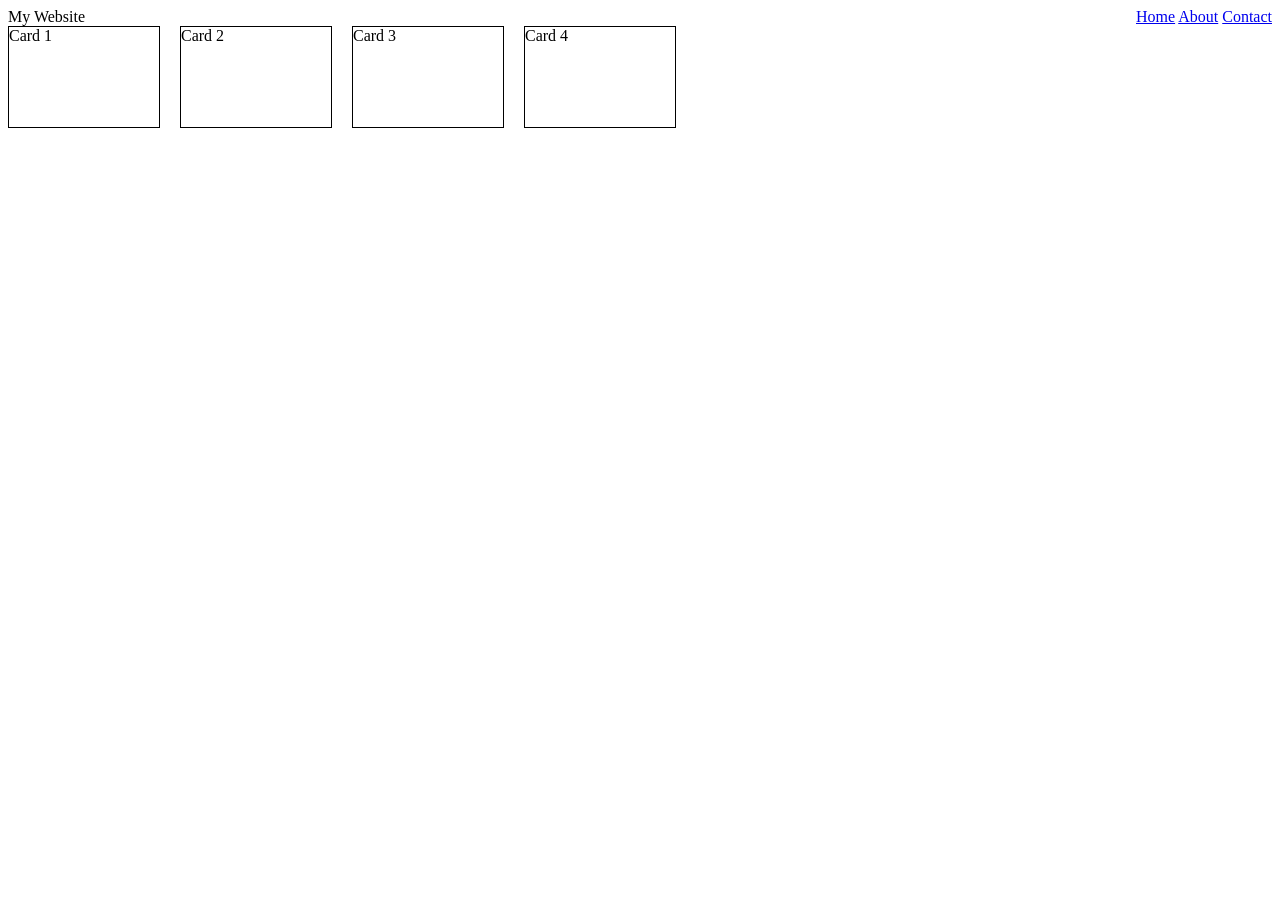
<file: ex00/index.html>
<!DOCTYPE html>
<html lang="en">
<head>
    <meta charset="UTF-8">
    <meta name="viewport" content="width=device-width, initial-scale=1.0">
    <title>Flexbox Project</title>
    <link rel="stylesheet" href="style.css">
</head>
<body>
<nav class="nav-container">
    <div>My Website</div>

    <div>
        <a href="#">Home</a>
        <a href="#">About</a>
        <a href="#">Contact</a>
    </div>
</nav>

    <div class="card-container">
        <div>Card 1</div>
        <div>Card 2</div>
        <div>Card 3</div>
        <div>Card 4</div>
    </div>
</body>
</html>
</file>
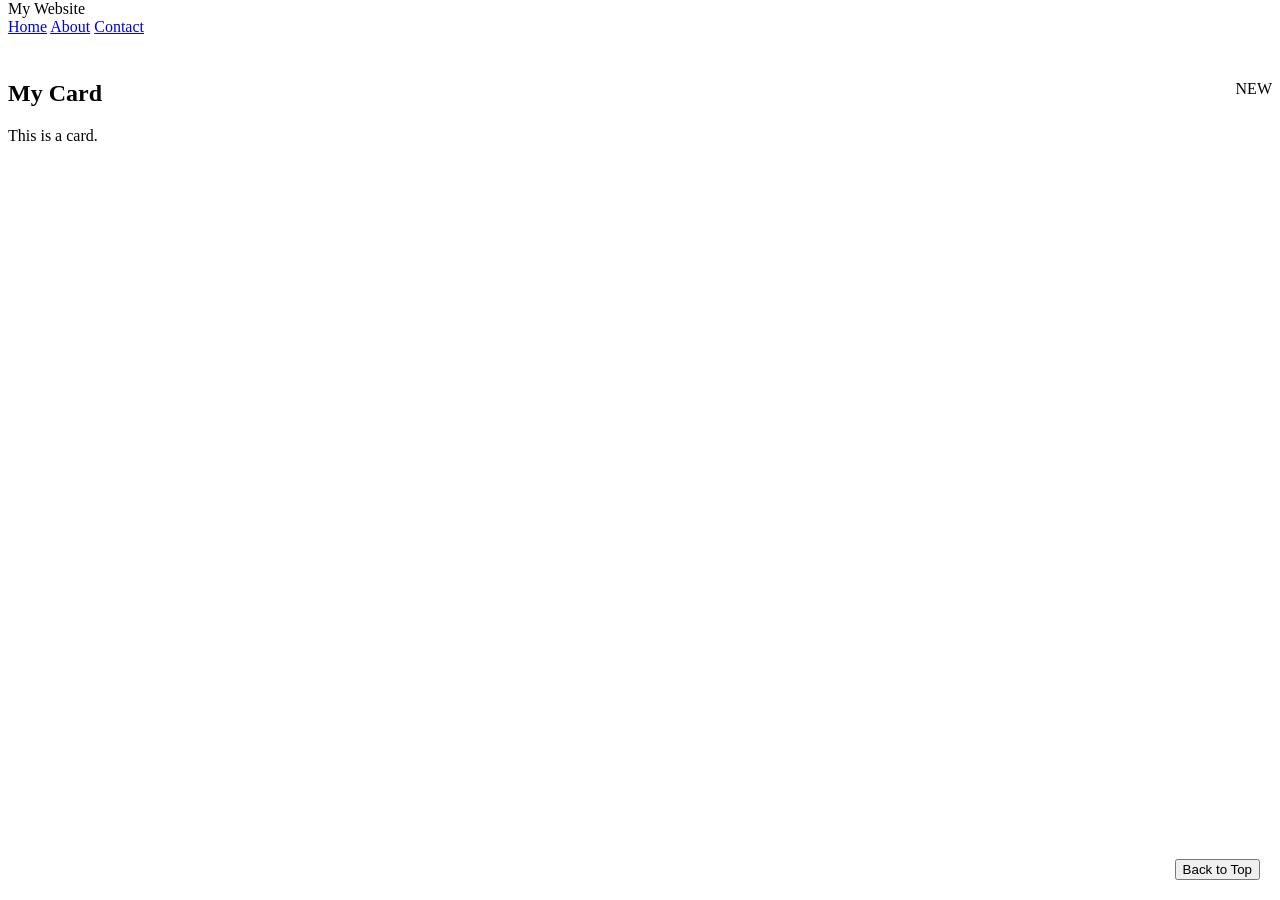
<file: ex01/index.html>
<!DOCTYPE html>
<html lang="en">
<head>
    <meta charset="UTF-8">
    <meta name="viewport" content="width=device-width, initial-scale=1.0">
    <title>Positioning Project</title>
    <link rel="stylesheet" href="style.css">
</head>

<body>

    <nav class="nav-container">
        <div>My Website</div>

        <div>
            <a href="#">Home</a>
            <a href="#">About</a>
            <a href="#">Contact</a>
        </div>
    </nav>
    <div class="card">
    <span class="badge">NEW</span>
    <h2>My Card</h2>
    <p>This is a card.</p>
</div>
<button class="back-to-top">Back to Top</button>
</body>
</html>
</file>
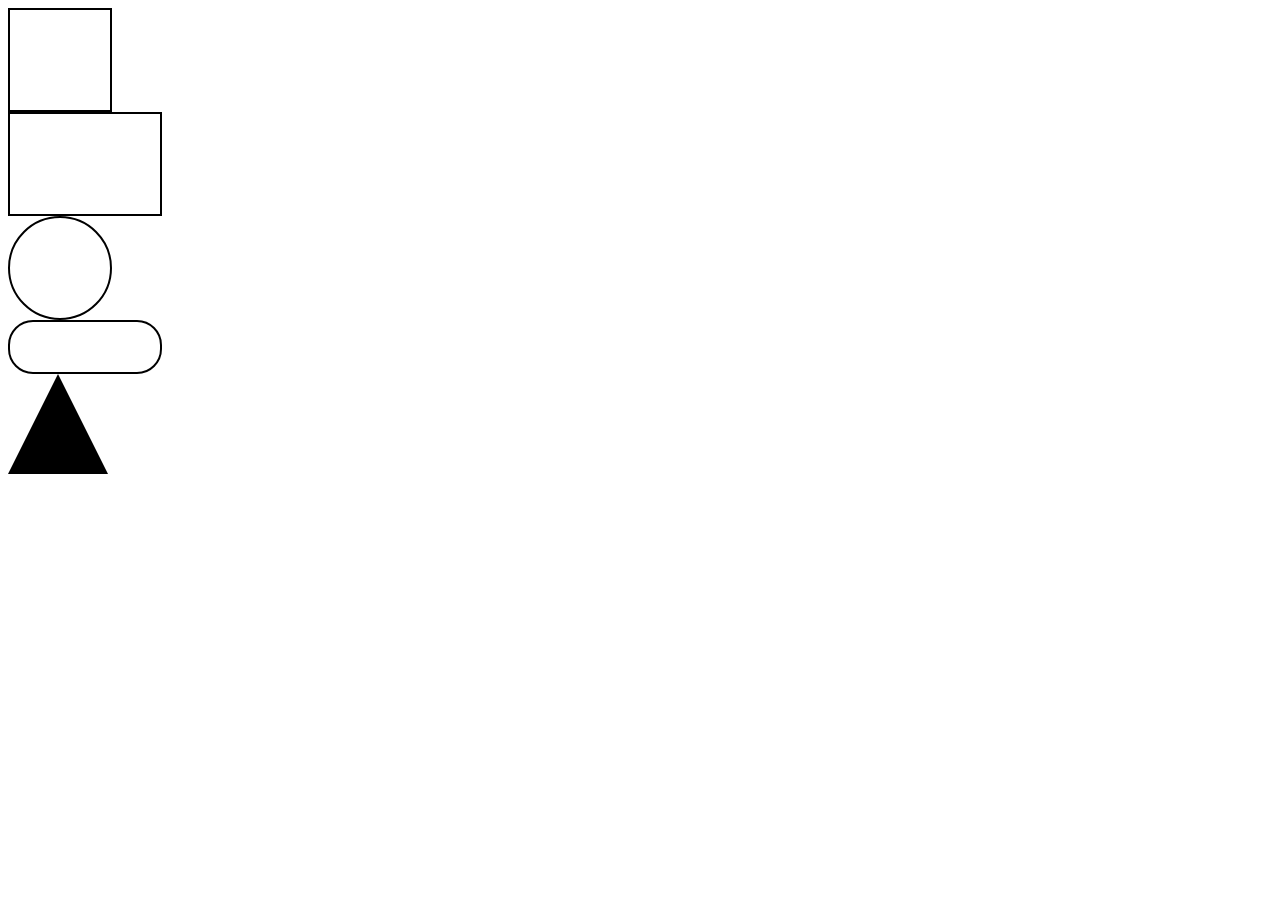
<file: ex02/index.html>
<!DOCTYPE html>
<html lang="en">
<head>
    <meta charset="UTF-8">
    <meta name="viewport" content="width=device-width, initial-scale=1.0">
    <title>CSS Shapes</title>
    <link rel="stylesheet" href="style.css">
</head>

<body>

    <div class="square"></div>
    <div class="rectangle"></div>
    <div class="circle"></div>
    <div class="pill"></div>
    <div class="triangle"></div>

</body>
</html>
</file>
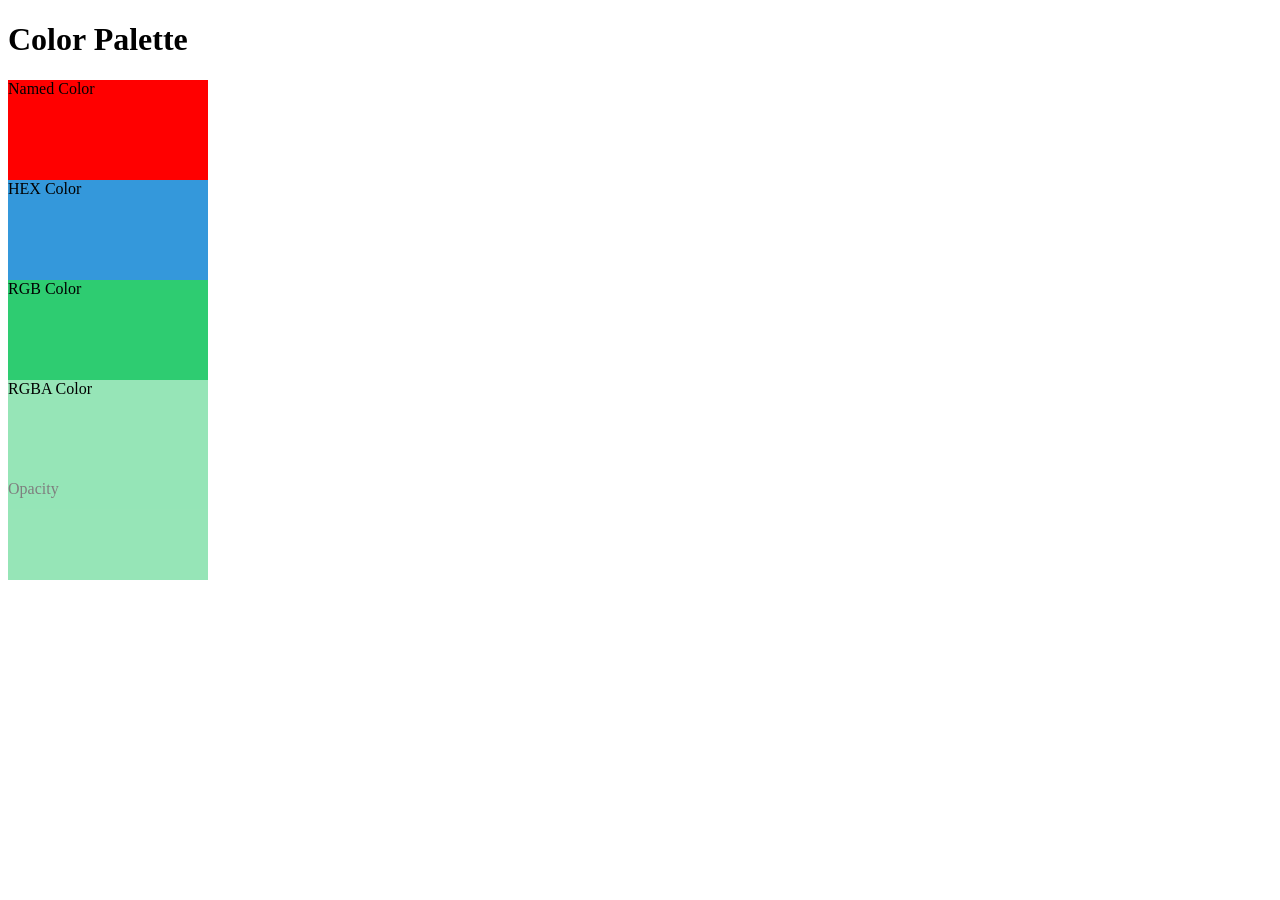
<file: ex03/index.html>
<!DOCTYPE html>
<html lang="en">
<head>
    <meta charset="UTF-8">
    <meta name="viewport" content="width=device-width, initial-scale=1.0">
    <title>CSS Colors</title>
    <link rel="stylesheet" href="style.css">
</head>
<body>
<h1>Color Palette</h1>

<div class="swatch named-color">Named Color</div>
<div class="swatch hex-color">HEX Color</div>
<div class="swatch rgb-color">RGB Color</div>
<div class="swatch rgba-color">RGBA Color</div>
<div class="opacity-color">Opacity</div>
</body>
</html>
</file>
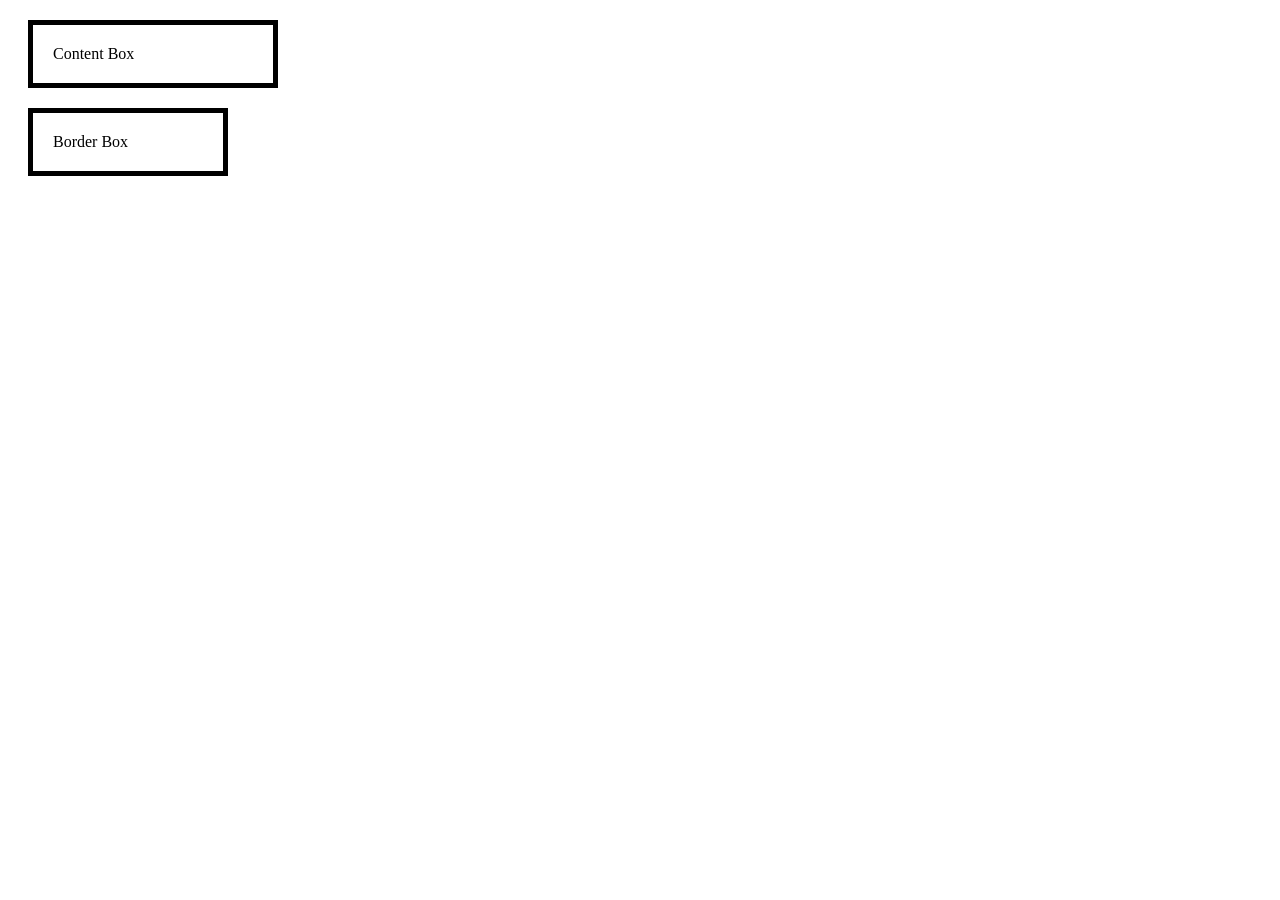
<file: ex04/index.html>
<!DOCTYPE html>
<html lang="en">
<head>
    <meta charset="UTF-8">
    <meta name="viewport" content="width=device-width, initial-scale=1.0">
    <title>Box Model</title>
    <link rel="stylesheet" href="style.css">
</head>
<body>
<div class="box content-box">
    Content Box
</div>
<div class="box border-box">
    Border Box
</div>
</body>
</html>
</file>
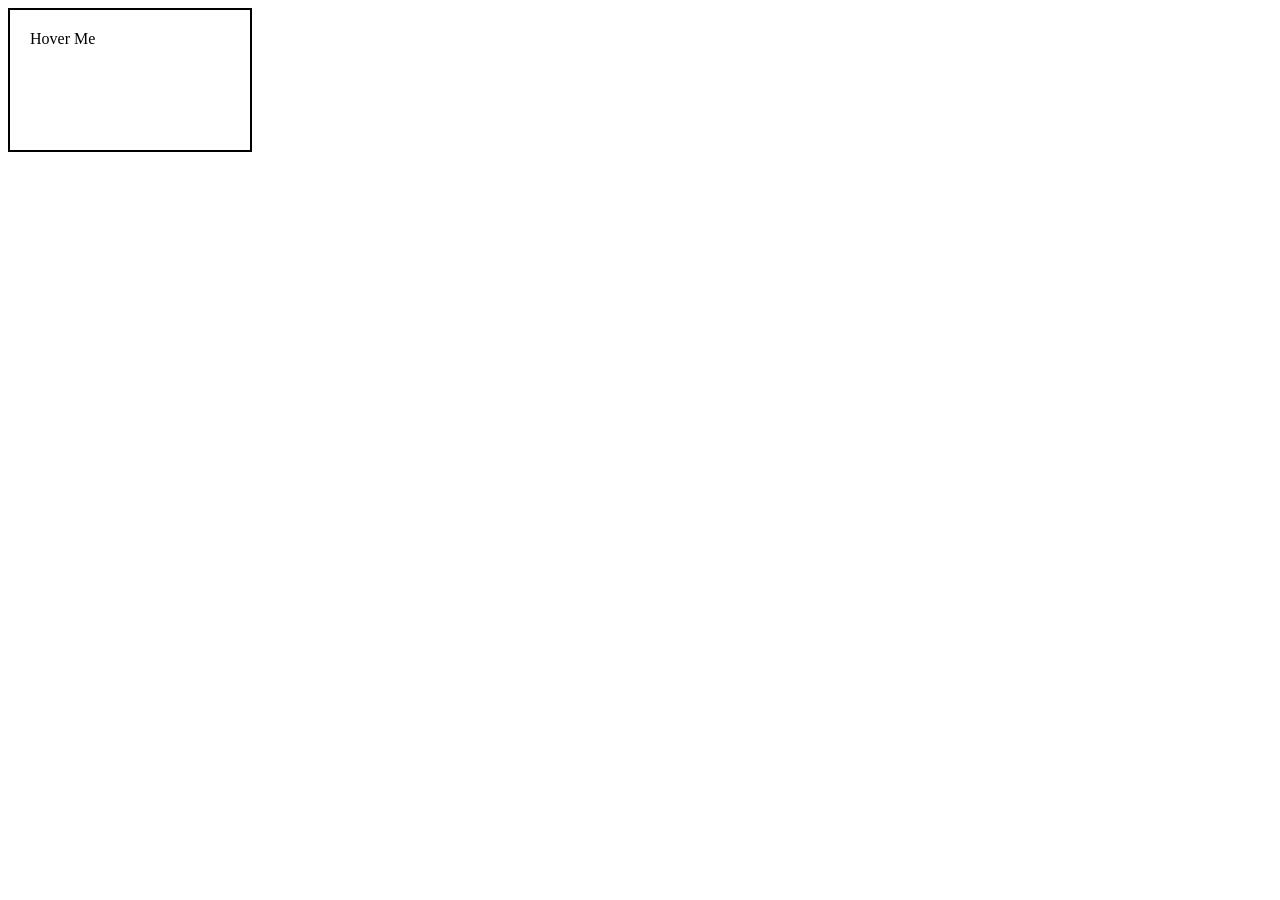
<file: ex06/index.html>
<!DOCTYPE html>
<html lang="en">
<head>
    <meta charset="UTF-8">
    <meta name="viewport" content="width=device-width, initial-scale=1.0">
    <title>Box Model</title>
    <link rel="stylesheet" href="style.css">
</head>
<body>
<div class="card">
    Hover Me
</div>
</body>
</html>
</file>
<file: ex00/style.css>
.nav-container {
    display: flex;
    justify-content: space-between;
    align-items: center;
}

.card-container {
    display: flex;
    flex-direction: row;
    flex-wrap: wrap;
    gap: 20px;
}
.card-container > div {
    width: 150px;
    height: 100px;
    border: 1px solid black;

}
</file>
<file: ex01/style.css>
.card {
    position: relative;
    top: 60px;
}
.badge {
    position: absolute;
    top: 0;
    right: 0;
}
.nav-container {
    position: fixed;
    top: 0;
    z-index: 10;
}
.back-to-top {
    position: fixed;
    bottom: 20px;
    right: 20px;
}
</file>
<file: ex02/style.css>
.square {
    width: 100px;
    height: 100px;
    border: 2px solid black;
}
.rectangle {
    width: 150px;
    height: 100px;
    border: 2px solid black;
}
.circle {
    width: 100px;
    height: 100px;
    border: 2px solid black;
    border-radius: 50%;
}
.pill {
    width: 150px;
    height: 50px;
    border: 2px solid black;
    border-radius: 25px;
}
.triangle {
    width: 0;
    height: 0;
    border-left: 50px solid transparent;
    border-right: 50px solid transparent;
    border-bottom: 100px solid black;
}
</file>
<file: ex03/style.css>
.named-color {
    background-color: red;
    width: 200px;
    height: 100px;
}
.hex-color {
    background-color: #3498db;
    width: 200px;
    height: 100px;
}
.rgb-color {
    background-color: rgb(46, 204, 113);
    width: 200px;
    height: 100px;
}
    .rgba-color {
    background-color: rgba(46, 204, 113, 0.5);
    width: 200px;
    height: 100px;
}
.opacity-color {
    background-color: rgb(46, 204, 113);
    opacity: 0.5;
    width: 200px;
    height: 100px;
}
</file>
<file: ex04/style.css>
.content-box {
    box-sizing: content-box;
    width: 200px;
    padding: 20px;
    border: 5px solid black;
    margin: 20px;
}
.border-box {
    box-sizing: border-box;
    width: 200px;
    padding: 20px;
    border: 5px solid black;
    margin: 20px;
}
</file>
<file: ex06/style.css>
.card {
    width: 200px;
    height: 100px;
    border: 2px solid black;
    padding: 20px;
    transition: 0.3s;
}
.card:hover {
    transform: translateY(-8px) scale(1.05);
}
</file>
